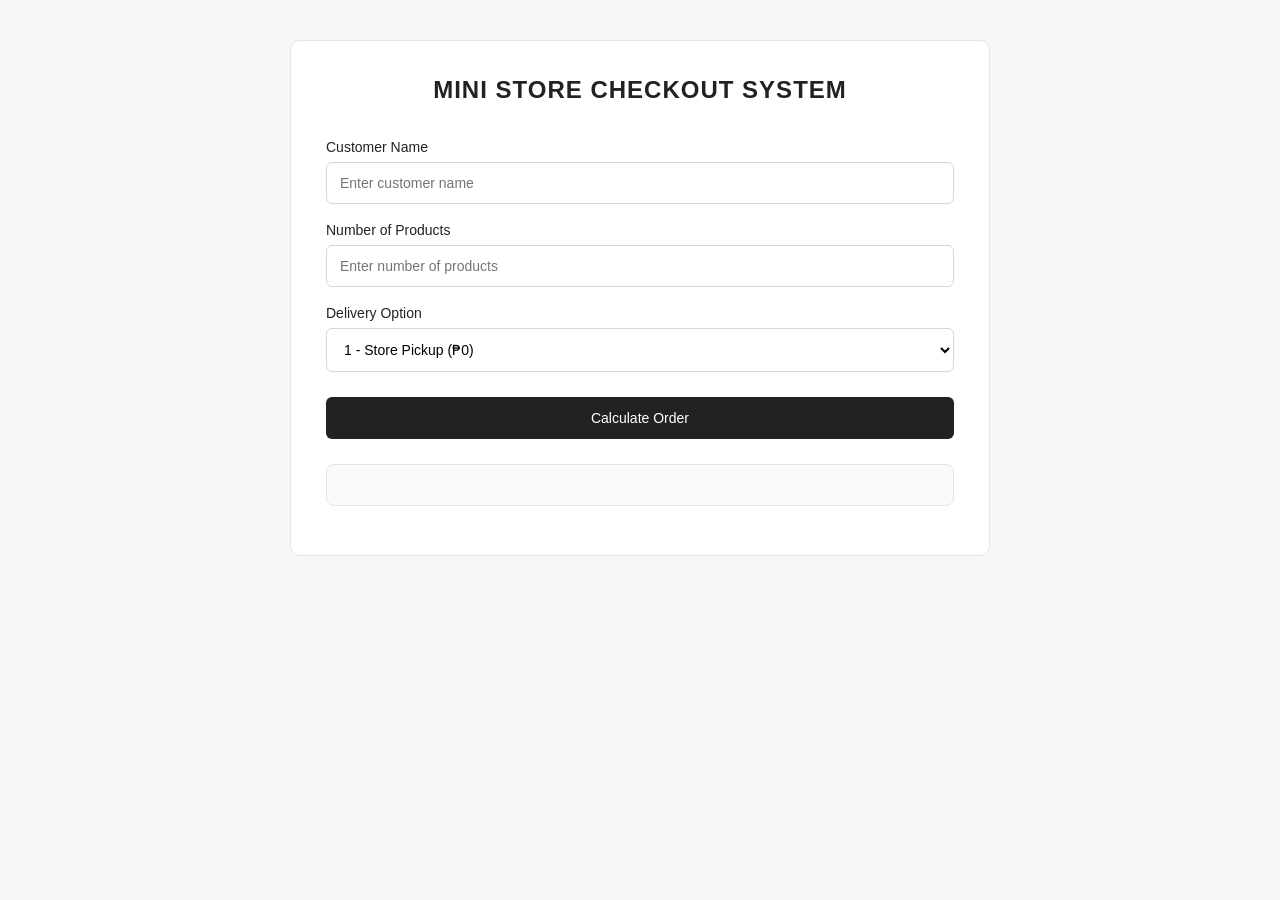
<file: index.html>
<!DOCTYPE html>
<html lang="en">
<head>
<meta charset="UTF-8" />
<meta name="viewport" content="width=device-width, initial-scale=1.0" />
<title>Mini Store Checkout System</title>
<link rel="stylesheet" href="style.css">
</head>
<body>
<div class="container">

  <h1>MINI STORE CHECKOUT SYSTEM</h1>

  <label for="customerName">Customer Name</label>
  <input type="text" id="customerName" placeholder="Enter customer name"/><br> 

  <label for="productCount">Number of Products</label>
  <input type="number" id="productCount" min="1" placeholder="Enter number of products" />
  
  <div id="productsContainer"></div>

  <label for="deliveryOption">Delivery Option</label>
  <select id="deliveryOption">
    <option value="1">1 - Store Pickup (₱0)</option>
    <option value="2">2 - Standard Delivery (₱80)</option>
    <option value="3">3 - Express Delivery (₱150)</option>
  </select><br>

  <button type="button" id="calculateBtn">Calculate Order</button>

  <div id="validationMessage"></div>
  <pre id="orderSummary"></pre>

</div>

<script src="script.js"></script>
</body>
</html>
</file>
<file: style.css>
* {
    box-sizing: border-box;
}

body {
    font-family: Arial, sans-serif;
    background: #f7f7f7;
    color: #222;
    margin: 0;
    padding: 40px 20px;
}

.container {
    max-width: 700px;
    margin: auto;
    background: #fff;
    padding: 35px;
    border: 1px solid #e5e5e5;
    border-radius: 10px;
}

h1 {
    text-align: center;
    font-size: 24px;
    font-weight: 600;
    letter-spacing: 1px;
    margin: 0 0 35px;
}

label {
    display: block;
    font-size: 14px;
    font-weight: 500;
    margin: 18px 0 7px;
}

input,
select {
    width: 100%;
    padding: 12px 13px;
    background: #fff;
    border: 1px solid #d6d6d6;
    border-radius: 6px;
    font-size: 14px;
    outline: none;
    transition: border-color 0.2s;
}

input:focus,
select:focus {
    border-color: #222;
}

.product-block {
    margin-top: 25px;
    padding: 20px;
    border: 1px solid #e5e5e5;
    border-radius: 8px;
    background: #fafafa;
}

.product-block h3 {
    margin: 0 0 15px;
    font-size: 16px;
    font-weight: 600;
}

button {
    width: 100%;
    padding: 13px;
    margin-top: 25px;
    border: none;
    border-radius: 6px;
    background: #222;
    color: #fff;
    font-size: 14px;
    font-weight: 500;
    cursor: pointer;
}

button:hover {
    background: #444;
}

#validationMessage {
    margin-top: 18px;
    font-size: 14px;
    white-space: pre-line;
}

#orderSummary {
    margin-top: 25px;
    padding: 20px;
    background: #fafafa;
    border: 1px solid #e5e5e5;
    border-radius: 8px;
    font-family: Arial, sans-serif;
    font-size: 14px;
    line-height: 1.7;
    white-space: pre-wrap;
}
</file>
